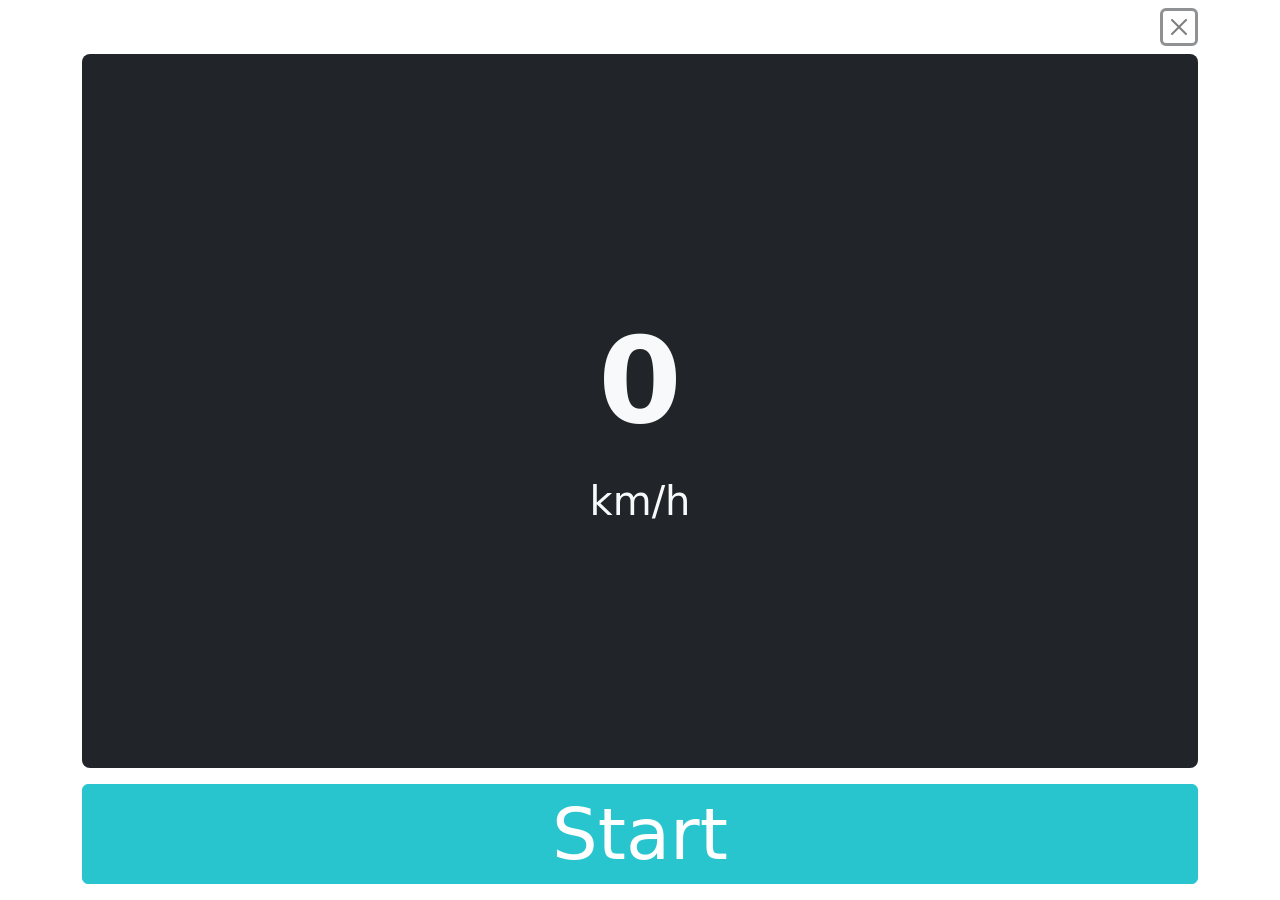
<file: speedometer.html>
<!DOCTYPE html>
<html lang="en" class="h-100">

<head>
    <meta charset="UTF-8">
    <meta name="viewport" content="width=device-width, initial-scale=1.0">
    <link href="https://cdn.jsdelivr.net/npm/bootstrap@5.3.8/dist/css/bootstrap.min.css" rel="stylesheet"
        integrity="sha384-sRIl4kxILFvY47J16cr9ZwB07vP4J8+LH7qKQnuqkuIAvNWLzeN8tE5YBujZqJLB" crossorigin="anonymous">
   
        <link href="./css/global.css" type="text/css" rel="stylesheet">
    <title>speeddometer</title>
</head>

<body class="h-100">
    <div class="container d-flex flex-column justify-content-between h-100">
        <nav class="navbar justify-content-end">
            <a class="btn btn-close border border-3 border-dark p-2" href="./index.html"></a>
        </nav>
        <div class="d-flex flex-column align-items-center
        bg-dark text-light flex-fill justify-content-center mb-3 rounded-3">
            <span class="fw-bold" style="font-size: 120px;" id="speed">0</span>
            <span style="font-size: 40px;">km/h</span>
        </div>


        <button class="btn btn-primary mb-3 " id="start">
            <span class="display-2">Start</span>
        </button>
        
        <button class="btn btn-danger d-none mb-3" id="stop">
            <span class="display-2">Stop</span>
        </button>
    </div>

    <script src="./js/storage.js"></script>
    <script src="./js/dataManager.js"></script>
    <script src="./js/speedometer.js"></script>









    <script src="https://cdn.jsdelivr.net/npm/bootstrap@5.3.8/dist/js/bootstrap.bundle.min.js"
    integrity="sha384-FKyoEForCGlyvwx9Hj09JcYn3nv7wiPVlz7YYwJrWVcXK/BmnVDxM+D2scQbITxI"
    crossorigin="anonymous"></script>

</body>

</html>
</file>
<file: css/global.css>
@import url("https://cdn.jsdelivr.net/npm/bootstrap-icons@1.13.1/font/bootstrap-icons.min.css");


:root, [data-bs-theme=light] {

    --bs-primary-rgb: 41, 197, 207 !important;
        
    }
    
    .btn-primary{
       
            --bs-btn-color: #fff!important;
            --bs-btn-bg: #29c5cf!important;
            --bs-btn-border-color: #29c5cf!important;
            --bs-btn-hover-color: #fff!important;
            --bs-btn-hover-bg: #20858c!important;
            --bs-btn-hover-border-color: #20858c!important;
            --bs-btn-focus-shadow-rgb: 49, 132, 253!important;
            --bs-btn-active-color: #fff!important;
            --bs-btn-active-bg: #20858c!important;
            --bs-btn-active-border-color: #20858c!important;
            --bs-btn-active-shadow: inset 0 3px 5px rgba(0, 0, 0, 0.125)!important;
            --bs-btn-disabled-color: #fff!important;
            --bs-btn-disabled-bg: #29c5cf!important;
            --bs-btn-disabled-border-color: #29c5cf!important;
        
    }
    

    #detailMap{
        height: 300px;
        background-color: #ccc;

    }
   

    .leaflet-control-attribution{
        color: white !important;
        background-color: black !important;
    }
</file>
